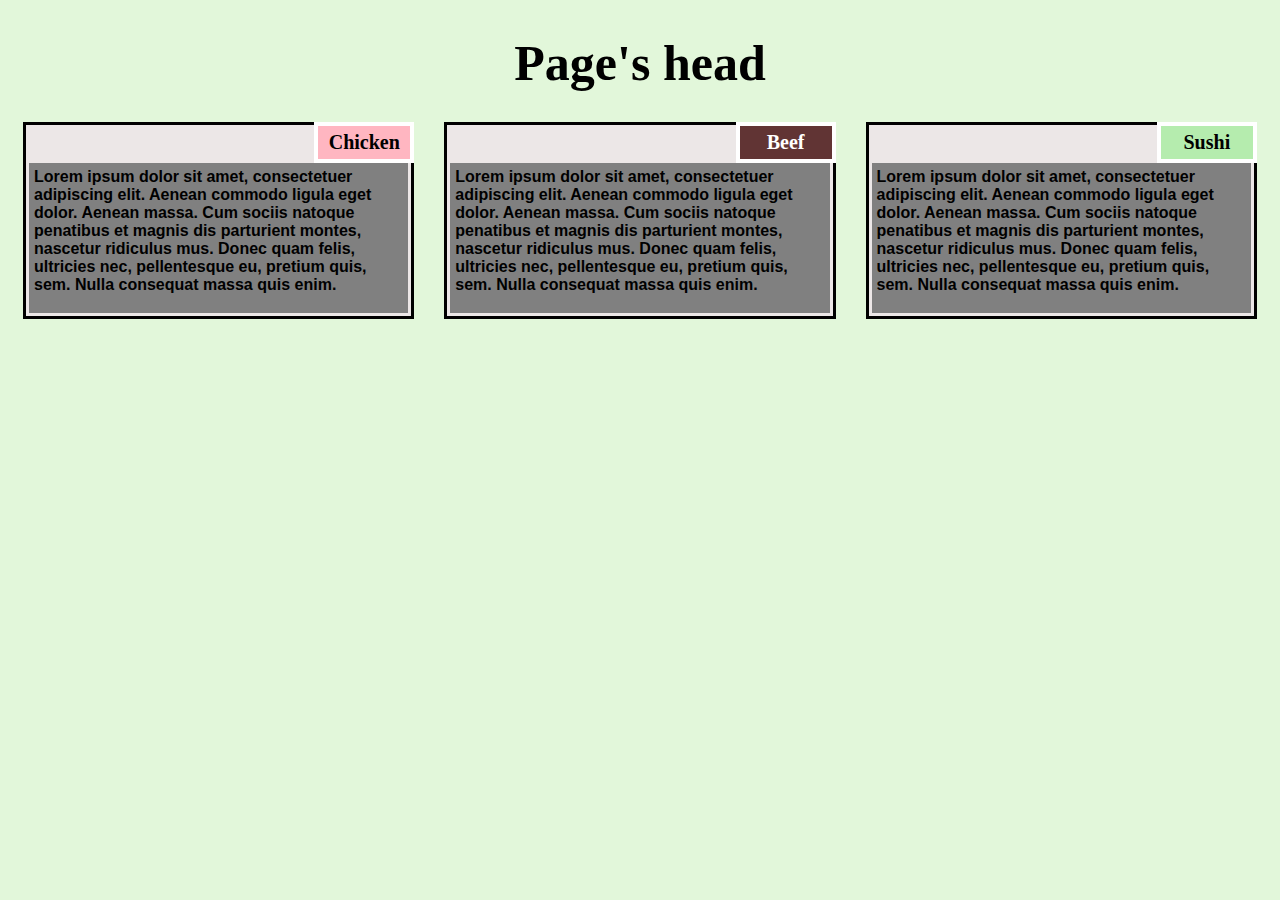
<file: module2-solution/index.html>
<!DOCTYPE html>
<html>

<head>
    <meta charset="utf-8">
    <title>Solution for Module 2</title>
</head>
<link rel="stylesheet" href="./css/styles.css">

<body>
    <h1>Page's head</h1>
    <section class="column-lg-4 column-md-6 column-sm-12">
        <div>
            <p class="title1">Chicken</p>
            <p class="dummytext">
                Lorem ipsum dolor sit amet, consectetuer adipiscing elit. Aenean commodo ligula eget dolor. Aenean massa. Cum sociis natoque penatibus et magnis dis parturient montes, nascetur ridiculus mus. Donec quam felis, ultricies nec, pellentesque eu, pretium quis, sem. Nulla consequat massa quis enim.
            </p>
        </div>
    </section>
    <section class="column-lg-4 column-md-6 column-sm-12">
        <div>
            <p class="title2">Beef</p>
            <p class="dummytext">
                Lorem ipsum dolor sit amet, consectetuer adipiscing elit. Aenean commodo ligula eget dolor. Aenean massa. Cum sociis natoque penatibus et magnis dis parturient montes, nascetur ridiculus mus. Donec quam felis, ultricies nec, pellentesque eu, pretium quis, sem. Nulla consequat massa quis enim.
        </div>
    </section>
    <section class="column-lg-4 column-md-12 column-sm-12">
        <div>
            <p class="title3">Sushi</p>
            <p class="dummytext">
                Lorem ipsum dolor sit amet, consectetuer adipiscing elit. Aenean commodo ligula eget dolor. Aenean massa. Cum sociis natoque penatibus et magnis dis parturient montes, nascetur ridiculus mus. Donec quam felis, ultricies nec, pellentesque eu, pretium quis, sem. Nulla consequat massa quis enim.
            </p>
        </div>
</body>

</html>
</file>
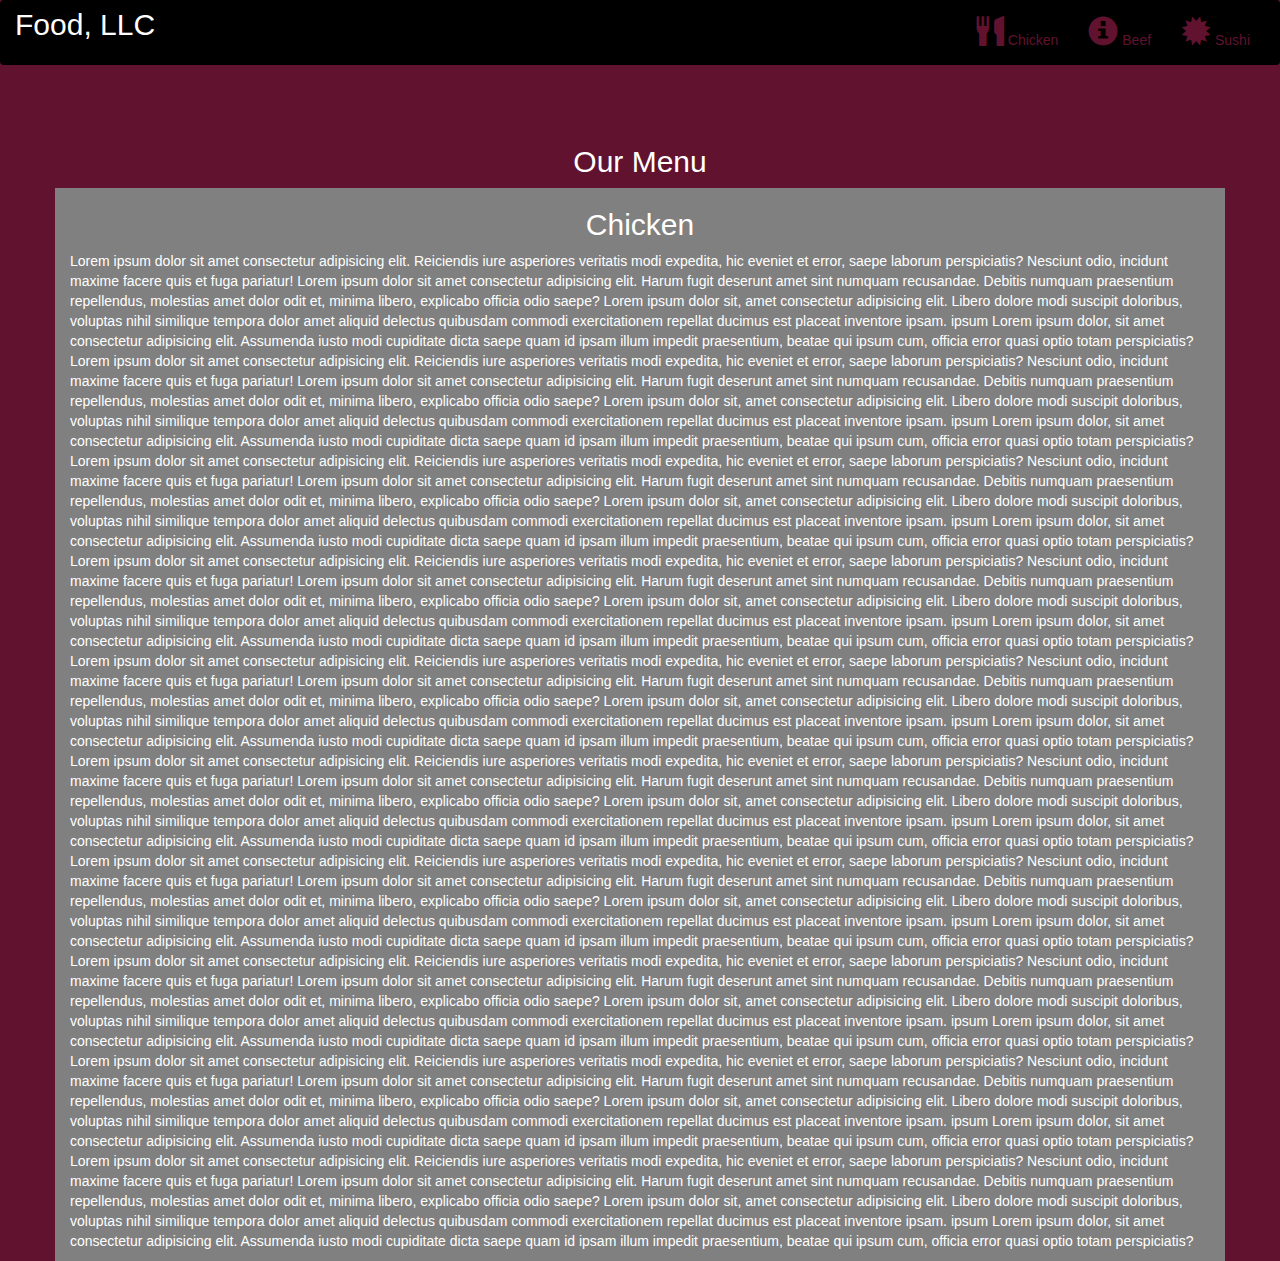
<file: module3-soluction/index.html>
<!DOCTYPE html>
<html lang="en">
<head>
  <title>Module 3 Soluction</title>
  <meta charset="utf-8">
  <meta name="viewport" content="width=device-width, initial-scale=1">
  <link rel="stylesheet" href="https://maxcdn.bootstrapcdn.com/bootstrap/3.4.1/css/bootstrap.min.css">
  <link rel="stylesheet" type="text/css" href="style.css">
  <script src="https://ajax.googleapis.com/ajax/libs/jquery/3.5.1/jquery.min.js"></script>
  <script src="https://maxcdn.bootstrapcdn.com/bootstrap/3.4.1/js/bootstrap.min.js"></script>
</head>
<body>

<nav class="navbar navbar-inverse">
  <div class="container-fluid">
    <div class="navbar-header">
      <button type="button" class="navbar-toggle" data-toggle="collapse" data-target="#myNavbar">
        <span class="icon-bar"></span>
        <span class="icon-bar"></span>
        <span class="icon-bar"></span>                        
      </button>
      <a class="navbar-brand" href="#" >Food, LLC</a>
    </div>
    <div class="collapse navbar-collapse" id="myNavbar">
    
      <ul class="nav navbar-nav navbar-right" >
        <li style>
        <a href="#" > 
        <span class="glyphicon glyphicon-cutlery"></span> Chicken</a>
        </li>
        <li>
        <a href="#" >
        <span class="glyphicon glyphicon-info-sign"></span> Beef</a>
        </li>
        <li>
        <a href="#">
        <span class="glyphicon glyphicon-certificate"></span> Sushi</a>
        </li>
      </ul>
    </div>
  </div>
</nav>
<br>
<br>  
<h1><p class="text-center">Our Menu</p></h1>


<div id="main-content" class="container">
  <div id="home-tiles" class="row">
      <div class="col-md-12 col-sm-12 col-xs-12">
            
            <p id="loremimpsum">
          <h2>Chicken</h2>
              Lorem ipsum dolor sit amet consectetur adipisicing elit. Reiciendis iure asperiores veritatis modi expedita, hic eveniet et error, saepe laborum perspiciatis? Nesciunt odio, incidunt maxime facere quis et fuga pariatur!
              Lorem ipsum dolor sit amet consectetur adipisicing elit. Harum fugit deserunt amet sint numquam recusandae. Debitis numquam praesentium repellendus, molestias amet dolor odit et, minima libero, explicabo officia odio saepe?
              Lorem ipsum dolor sit, amet consectetur adipisicing elit. Libero dolore modi suscipit doloribus, voluptas nihil similique tempora dolor amet aliquid delectus quibusdam commodi exercitationem repellat ducimus est placeat inventore ipsam.
              ipsum
              Lorem ipsum dolor, sit amet consectetur adipisicing elit. Assumenda iusto modi cupiditate dicta saepe quam id ipsam illum impedit praesentium, beatae qui ipsum cum, officia error quasi optio totam perspiciatis?
              Lorem ipsum dolor sit amet consectetur adipisicing elit. Reiciendis iure asperiores veritatis modi expedita, hic eveniet et error, saepe laborum perspiciatis? Nesciunt odio, incidunt maxime facere quis et fuga pariatur!
              Lorem ipsum dolor sit amet consectetur adipisicing elit. Harum fugit deserunt amet sint numquam recusandae. Debitis numquam praesentium repellendus, molestias amet dolor odit et, minima libero, explicabo officia odio saepe?
              Lorem ipsum dolor sit, amet consectetur adipisicing elit. Libero dolore modi suscipit doloribus, voluptas nihil similique tempora dolor amet aliquid delectus quibusdam commodi exercitationem repellat ducimus est placeat inventore ipsam.
              ipsum
              Lorem ipsum dolor, sit amet consectetur adipisicing elit. Assumenda iusto modi cupiditate dicta saepe quam id ipsam illum impedit praesentium, beatae qui ipsum cum, officia error quasi optio totam perspiciatis?
              Lorem ipsum dolor sit amet consectetur adipisicing elit. Reiciendis iure asperiores veritatis modi expedita, hic eveniet et error, saepe laborum perspiciatis? Nesciunt odio, incidunt maxime facere quis et fuga pariatur!
              Lorem ipsum dolor sit amet consectetur adipisicing elit. Harum fugit deserunt amet sint numquam recusandae. Debitis numquam praesentium repellendus, molestias amet dolor odit et, minima libero, explicabo officia odio saepe?
              Lorem ipsum dolor sit, amet consectetur adipisicing elit. Libero dolore modi suscipit doloribus, voluptas nihil similique tempora dolor amet aliquid delectus quibusdam commodi exercitationem repellat ducimus est placeat inventore ipsam.
              ipsum
              Lorem ipsum dolor, sit amet consectetur adipisicing elit. Assumenda iusto modi cupiditate dicta saepe quam id ipsam illum impedit praesentium, beatae qui ipsum cum, officia error quasi optio totam perspiciatis?
              Lorem ipsum dolor sit amet consectetur adipisicing elit. Reiciendis iure asperiores veritatis modi expedita, hic eveniet et error, saepe laborum perspiciatis? Nesciunt odio, incidunt maxime facere quis et fuga pariatur!
              Lorem ipsum dolor sit amet consectetur adipisicing elit. Harum fugit deserunt amet sint numquam recusandae. Debitis numquam praesentium repellendus, molestias amet dolor odit et, minima libero, explicabo officia odio saepe?
              Lorem ipsum dolor sit, amet consectetur adipisicing elit. Libero dolore modi suscipit doloribus, voluptas nihil similique tempora dolor amet aliquid delectus quibusdam commodi exercitationem repellat ducimus est placeat inventore ipsam.
              ipsum
              Lorem ipsum dolor, sit amet consectetur adipisicing elit. Assumenda iusto modi cupiditate dicta saepe quam id ipsam illum impedit praesentium, beatae qui ipsum cum, officia error quasi optio totam perspiciatis?Lorem ipsum dolor sit amet consectetur adipisicing elit. Reiciendis iure asperiores veritatis modi expedita, hic eveniet et error, saepe laborum perspiciatis? Nesciunt odio, incidunt maxime facere quis et fuga pariatur!
              Lorem ipsum dolor sit amet consectetur adipisicing elit. Harum fugit deserunt amet sint numquam recusandae. Debitis numquam praesentium repellendus, molestias amet dolor odit et, minima libero, explicabo officia odio saepe?
              Lorem ipsum dolor sit, amet consectetur adipisicing elit. Libero dolore modi suscipit doloribus, voluptas nihil similique tempora dolor amet aliquid delectus quibusdam commodi exercitationem repellat ducimus est placeat inventore ipsam.
              ipsum
              Lorem ipsum dolor, sit amet consectetur adipisicing elit. Assumenda iusto modi cupiditate dicta saepe quam id ipsam illum impedit praesentium, beatae qui ipsum cum, officia error quasi optio totam perspiciatis?Lorem ipsum dolor sit amet consectetur adipisicing elit. Reiciendis iure asperiores veritatis modi expedita, hic eveniet et error, saepe laborum perspiciatis? Nesciunt odio, incidunt maxime facere quis et fuga pariatur!
              Lorem ipsum dolor sit amet consectetur adipisicing elit. Harum fugit deserunt amet sint numquam recusandae. Debitis numquam praesentium repellendus, molestias amet dolor odit et, minima libero, explicabo officia odio saepe?
              Lorem ipsum dolor sit, amet consectetur adipisicing elit. Libero dolore modi suscipit doloribus, voluptas nihil similique tempora dolor amet aliquid delectus quibusdam commodi exercitationem repellat ducimus est placeat inventore ipsam.
              ipsum
              Lorem ipsum dolor, sit amet consectetur adipisicing elit. Assumenda iusto modi cupiditate dicta saepe quam id ipsam illum impedit praesentium, beatae qui ipsum cum, officia error quasi optio totam perspiciatis?Lorem ipsum dolor sit amet consectetur adipisicing elit. Reiciendis iure asperiores veritatis modi expedita, hic eveniet et error, saepe laborum perspiciatis? Nesciunt odio, incidunt maxime facere quis et fuga pariatur!
              Lorem ipsum dolor sit amet consectetur adipisicing elit. Harum fugit deserunt amet sint numquam recusandae. Debitis numquam praesentium repellendus, molestias amet dolor odit et, minima libero, explicabo officia odio saepe?
              Lorem ipsum dolor sit, amet consectetur adipisicing elit. Libero dolore modi suscipit doloribus, voluptas nihil similique tempora dolor amet aliquid delectus quibusdam commodi exercitationem repellat ducimus est placeat inventore ipsam.
              ipsum
              Lorem ipsum dolor, sit amet consectetur adipisicing elit. Assumenda iusto modi cupiditate dicta saepe quam id ipsam illum impedit praesentium, beatae qui ipsum cum, officia error quasi optio totam perspiciatis?Lorem ipsum dolor sit amet consectetur adipisicing elit. Reiciendis iure asperiores veritatis modi expedita, hic eveniet et error, saepe laborum perspiciatis? Nesciunt odio, incidunt maxime facere quis et fuga pariatur!
              Lorem ipsum dolor sit amet consectetur adipisicing elit. Harum fugit deserunt amet sint numquam recusandae. Debitis numquam praesentium repellendus, molestias amet dolor odit et, minima libero, explicabo officia odio saepe?
              Lorem ipsum dolor sit, amet consectetur adipisicing elit. Libero dolore modi suscipit doloribus, voluptas nihil similique tempora dolor amet aliquid delectus quibusdam commodi exercitationem repellat ducimus est placeat inventore ipsam.
              ipsum
              Lorem ipsum dolor, sit amet consectetur adipisicing elit. Assumenda iusto modi cupiditate dicta saepe quam id ipsam illum impedit praesentium, beatae qui ipsum cum, officia error quasi optio totam perspiciatis?Lorem ipsum dolor sit amet consectetur adipisicing elit. Reiciendis iure asperiores veritatis modi expedita, hic eveniet et error, saepe laborum perspiciatis? Nesciunt odio, incidunt maxime facere quis et fuga pariatur!
              Lorem ipsum dolor sit amet consectetur adipisicing elit. Harum fugit deserunt amet sint numquam recusandae. Debitis numquam praesentium repellendus, molestias amet dolor odit et, minima libero, explicabo officia odio saepe?
              Lorem ipsum dolor sit, amet consectetur adipisicing elit. Libero dolore modi suscipit doloribus, voluptas nihil similique tempora dolor amet aliquid delectus quibusdam commodi exercitationem repellat ducimus est placeat inventore ipsam.
              ipsum
              Lorem ipsum dolor, sit amet consectetur adipisicing elit. Assumenda iusto modi cupiditate dicta saepe quam id ipsam illum impedit praesentium, beatae qui ipsum cum, officia error quasi optio totam perspiciatis?Lorem ipsum dolor sit amet consectetur adipisicing elit. Reiciendis iure asperiores veritatis modi expedita, hic eveniet et error, saepe laborum perspiciatis? Nesciunt odio, incidunt maxime facere quis et fuga pariatur!
              Lorem ipsum dolor sit amet consectetur adipisicing elit. Harum fugit deserunt amet sint numquam recusandae. Debitis numquam praesentium repellendus, molestias amet dolor odit et, minima libero, explicabo officia odio saepe?
              Lorem ipsum dolor sit, amet consectetur adipisicing elit. Libero dolore modi suscipit doloribus, voluptas nihil similique tempora dolor amet aliquid delectus quibusdam commodi exercitationem repellat ducimus est placeat inventore ipsam.
              ipsum
              Lorem ipsum dolor, sit amet consectetur adipisicing elit. Assumenda iusto modi cupiditate dicta saepe quam id ipsam illum impedit praesentium, beatae qui ipsum cum, officia error quasi optio totam perspiciatis?
            </p>
      </div>
    </div>
</div>

</body>
</html>
</file>
<file: module3-soluction/style.css>
*{
	margin: 0;
	padding: 0;
	
}
.navbar{

border: none;
background-color: black;
color: #61122F;
}
body{
	background-color: #61122F;
	color: white;
}
.glyphicon{
	font-size: 30px;
	color:#61122F; 
}

.center{
	width: 90%;
	background-color: grey;

}
.container
{
	background-color: grey;
}
.text-center{
	font-size: 30px;
}

h2{
	text-align: center;
}
#myNavbar ul li a {
	color: #61122F;
}
.navbar-brand{
font-size: 30px;	
}
</file>
<file: module2-solution/css/styles.css>
/*reset / regular*/
* {
    box-sizing: border-box;
}

body {
    background-color: rgb(226, 247, 218);
}

h1 {
   margin-bottom: 15px;
text-align: center;
color: #000;
font-size: 50px;
}

section {
    position: relative;
    padding: 15px;
    width: 90%;
}

p {
    position: relative;
    clear: right;
}

div {
    position: relative;
    background-color: rgb(236, 231, 231);
    border: 3px solid black;
    width: 100%;
    margin-left: auto;
    margin-right: auto;
    margin-bottom: auto;
}

.title1 {
    float: right;
    width: 100px;
    padding: 5px;
    margin: -3px -3px 0px;
    border: 4px solid white;
    text-align: center;
    font-size: 125%;
    font-weight: 600;
    background-color: #FFB6C1;

}

.title2 {
    float: right;
    color: white;
    width: 100px;
    padding: 5px;
    margin: -3px -3px 0px;
    border: 4px solid white;
    text-align: center;
    font-size: 125%;
    font-weight: 600;
    background-color: #613434;

}

.title3 {
    color: black;
    float: right;
    width: 100px;
    padding: 5px;
     margin: -3px -3px 0px;
    border: 4px solid white;
    text-align: center;
    font-size: 125%;
    font-weight: 600;
    background-color: rgb(181, 236, 174);

}

.dummytext {
    padding: 5px;
    border: none;
    background-color: gray;
    font-family: Helvetica;
    color: black;
    margin: 3px ;
    height: 150px;
    overflow: auto;
    font-weight: 600;
}

.row {
    width: 90%;
}

/*desktop*/
@media (min-width: 992px) {
    .column-lg-4 {
        float: left;
        width: 33.33%;
    }
}

/*tablet*/
@media (min-width: 768px) and (max-width: 991px) {
    .column-md-6 {
        float: left;
        width: 50%;
        margin-left: auto;
        margin-right: auto;
    }

    .column-md-12 {
        float: left;
        width: 100%;
        margin-left: auto;
        margin-right: auto;
    }
}

/*mobile*/
@media (max-width: 767px) {
    .column-sm-12 {
        float: left;
        width: 100%;
    }
}
</file>
